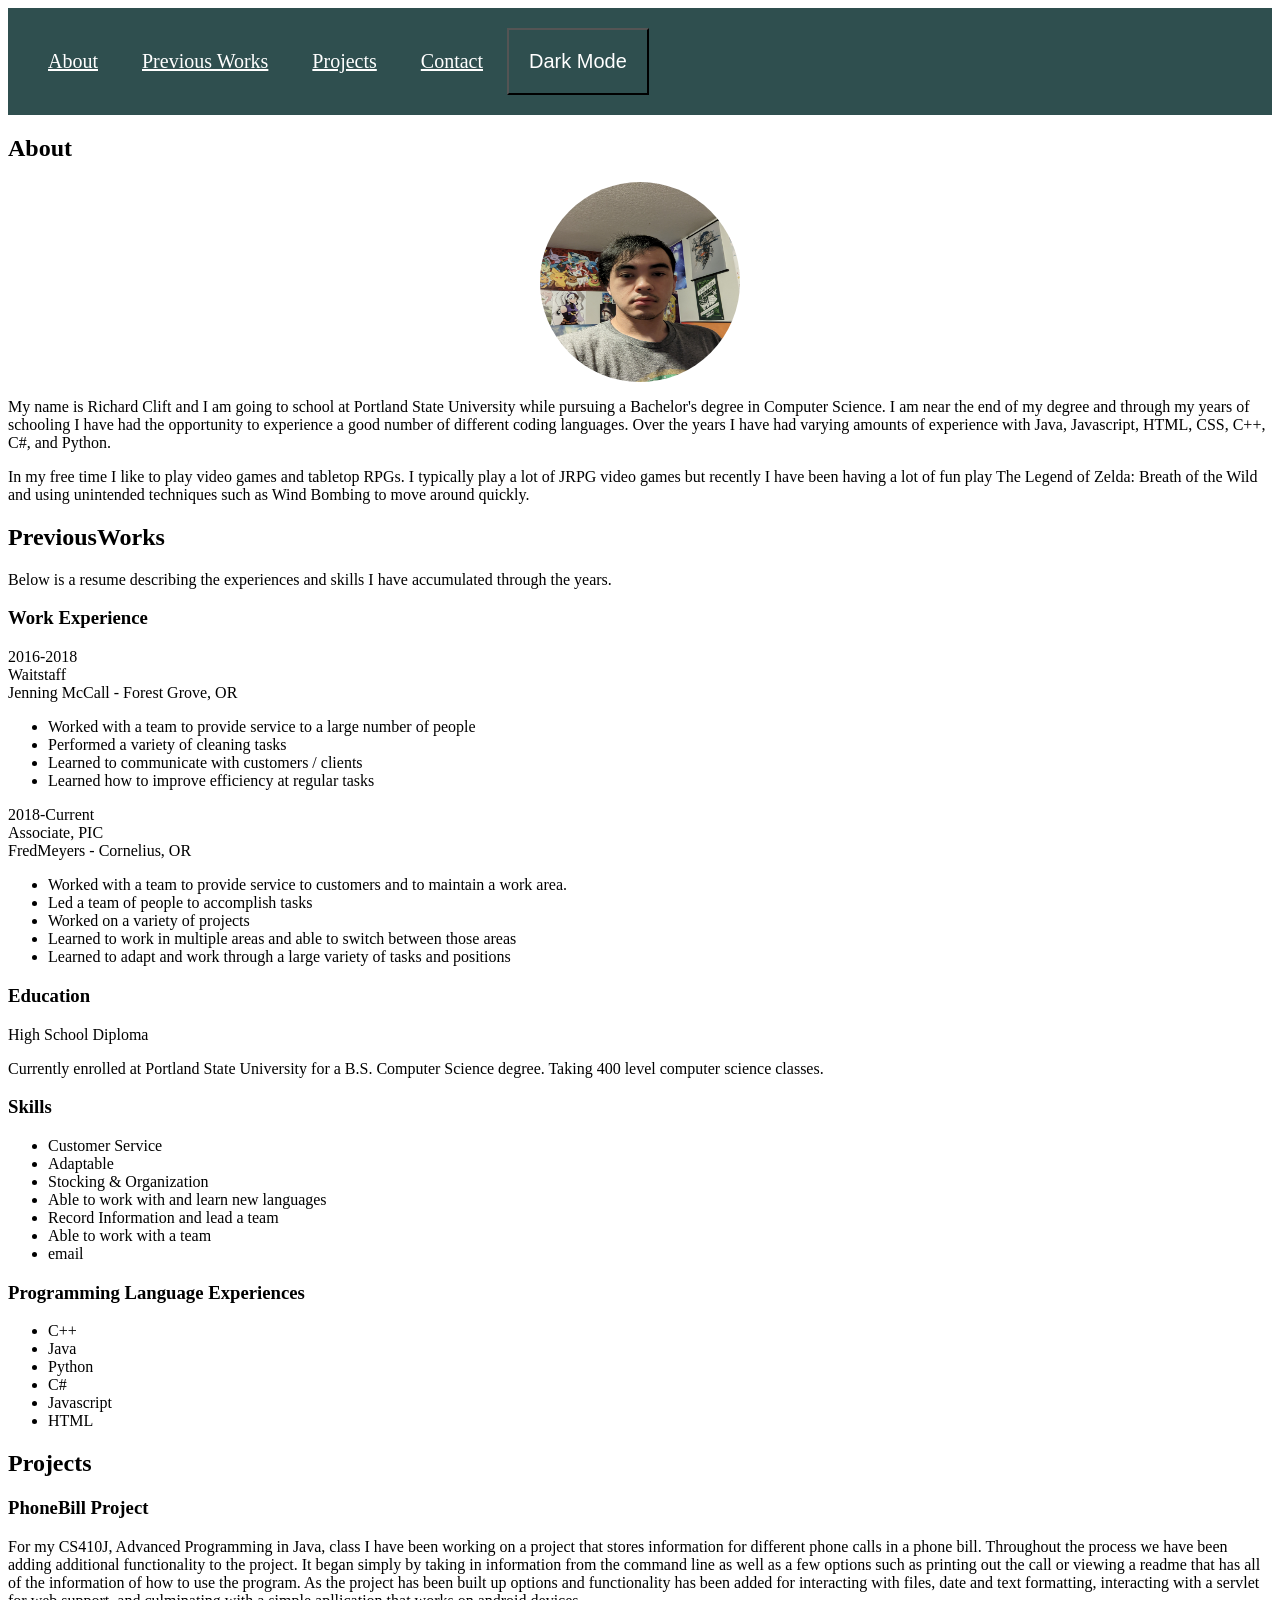
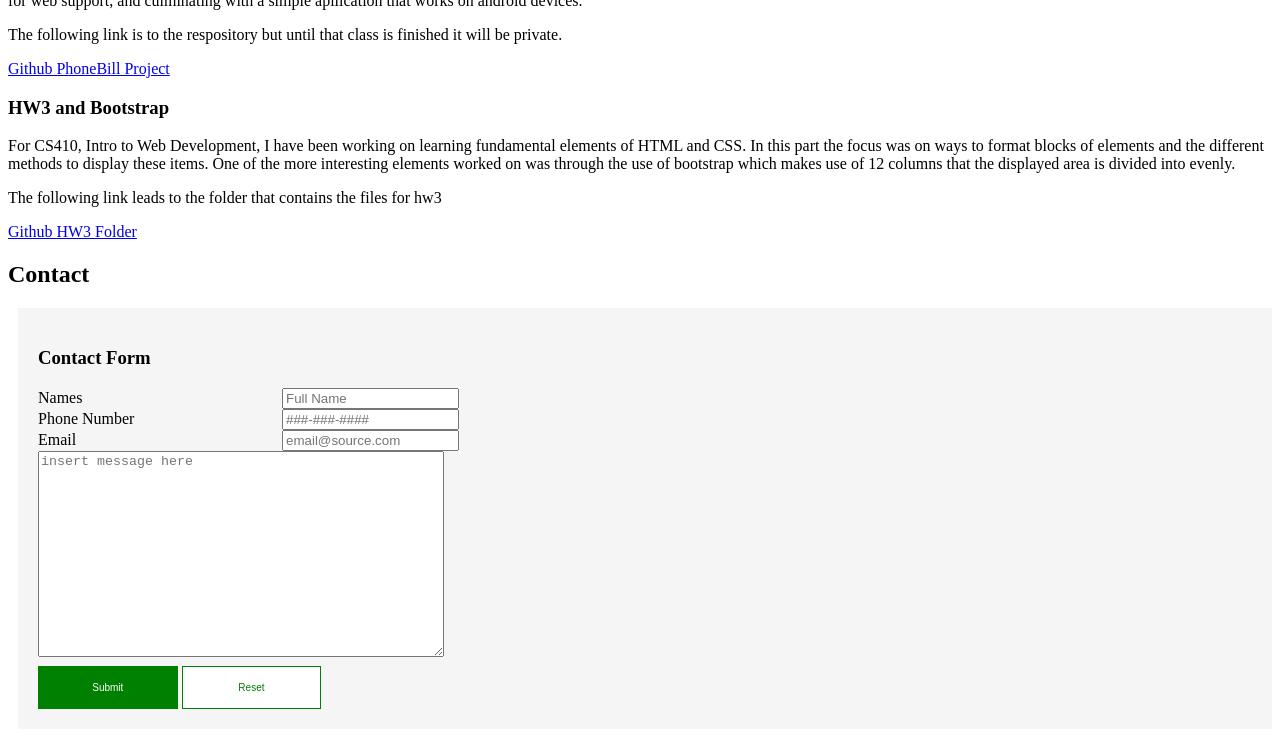
<file: index.html>
<!DOCTYPE html>
<html lang="en">
  <head>
    <meta charset="UTF-8" />
    <meta http-equiv="X-UA-Compatible" content="IE=edge" />
    <meta name="viewport" content="width=device-width, initial-scale=1.0" />
    <title>final</title>
    <script defer src="final.js"></script>
    <link rel="stylesheet" href="final.css" />
  </head>
  <body>
    <main class = "page">
        <div class="nav">
                <a href="#about">About</a>
                <a href="#previousWorks">Previous Works</a>
                <a href="#projects">Projects</a>
                <a href="#contact">Contact</a>
                <button class = "mode" type = "button" onclick="darkLight()">Dark Mode</button>
        </div>
        <div>
            <section id="about">
                <h1>About</h1>
                <img class = "headshot"
                    src = "images/Richard Clift Headshot.jpg"
                    alt="headshot of Richard Clift"
                    width="200";
                    height="200"
                />
                <p>My name is Richard Clift and I am going to school at Portland State University while pursuing a Bachelor's degree in Computer Science.
                    I am near the end of my degree and through my years of schooling I have had the opportunity to experience a good number of different
                    coding languages.  Over the years I have had varying amounts of experience with Java, Javascript, HTML, CSS, C++, C#, and Python.
                </p>
                <p>In my free time I like to play video games and tabletop RPGs.  I typically play a lot of JRPG video games but recently I have been
                    having a lot of fun play The Legend of Zelda: Breath of the Wild and using unintended techniques such as Wind Bombing to move around
                    quickly.
                </p>
            </section>
            <section id="previousWorks">
                <h1>PreviousWorks</h1>
                <p>Below is a resume describing the experiences and skills I have accumulated through the years.</p>
                <h3>Work Experience</h3>
                <div>2016-2018</div>
                <div>Waitstaff</div>
                <div>Jenning McCall - Forest Grove, OR</div>
                <ul>
                    <li>Worked with a team to provide service to a large number of people</li>
                    <li>Performed a variety of cleaning tasks</li>
                    <li>Learned to communicate with customers / clients</li>
                    <li>Learned how to improve efficiency at regular tasks</li>
                </ul>
                <div>2018-Current</div>
                <div>Associate, PIC</div>
                <div>FredMeyers - Cornelius, OR</div>
                <ul>
                    <li>Worked with a team to provide service to customers and to maintain a work area.</li>
                    <li>Led a team of people to accomplish tasks</li>
                    <li>Worked on a variety of projects</li>
                    <li>Learned to work in multiple areas and able to switch between those areas</li>
                    <li>Learned to adapt and work through a large variety of tasks and positions</li>
                </ul>
                <h3>Education</h3>
                <p>High School Diploma</p>
                <p>Currently enrolled at Portland State University for a B.S. Computer Science degree.  Taking 400 level computer science classes.</p>
                <h3>Skills</h3>
                <ul>
                    <li>Customer Service</li>
                    <li>Adaptable</li>
                    <li>Stocking & Organization</li>
                    <li>Able to work with and learn new languages</li>
                    <li>Record Information and lead a team</li>
                    <li>Able to work with a team</li>
                    <li>email</li>
                </ul>
                <h3>Programming Language Experiences</h3>
                <ul>
                    <li>C++</li>
                    <li>Java</li>
                    <li>Python</li>
                    <li>C#</li>
                    <li>Javascript</li>
                    <li>HTML</li>
                </ul>
            </section>
            <section id="projects">
                <h1>Projects</h1>
                <h3>PhoneBill Project</h3>
                <p>For my CS410J, Advanced Programming in Java, class I have been working on a project that stores information for different phone calls in a phone
                    bill.  Throughout the process we have been adding additional functionality to the project.  It began simply by taking in information from the
                    command line as well as a few options such as printing out the call or viewing a readme that has all of the information of how to use the program.
                    As the project has been built up options and functionality has been added for interacting with files, date and text formatting, interacting with
                    a servlet for web support, and culminating with a simple apllication that works on android devices.
                </p>
                <p>The following link is to the respository but until that class is finished it will be private.</p>
                <a href="https://github.com/RClift/PortlandStateJavaSummer2022.git">Github PhoneBill Project</a>
                <h3>HW3 and Bootstrap</h3>
                <p>For CS410, Intro to Web Development, I have been working on learning fundamental elements of HTML and CSS.  In this part the focus was on ways
                    to format blocks of elements and the different methods to display these items.  One of the more interesting elements worked on was through 
                    the use of bootstrap which makes use of 12 columns that the displayed area is divided into evenly.
                </p>
                <p>The following link leads to the folder that contains the files for hw3</p>
                <a href="https://github.com/RClift/CS410/tree/main/hw3">Github HW3 Folder</a>
            </section>
            <section id="contact">
                <h1>Contact</h1>
                <form class = "form form-inlinef" action="">
                    <h3 class = "form-title">Contact Form</h3>
                    <div class>
                        <label class = "label" for="full-name">Names</label>
                        <input class = "form-element" type="text" name="full-name" id="full-name" placeholder="Full Name"/>
                    </div>
                    <div class>
                        <label class = "label" for="number">Phone Number</label>
                        <input class = "form-element" type="tel" name="number" id="number" placeholder="###-###-####"/>
                    </div>
                    <div class>
                        <label class = "label" for="email">Email</label>
                        <input class = "form-element" type="email" name="email" id="email" placeholder="email@source.com"/>
                    </div>
                    <div class>
                        <textarea class = "form-element text-box" name="message" style="width: 400px; height:200px" id="message" placeholder="insert message here"></textarea>
                    </div>
                    <div>
                        <input type="submit" class="btn btn-primary" value="Submit" />
                        <input type="reset" class="btn btn-secondary" value="Reset" />
                    </div>
                </form>
            </section>
        </div>
    </main>
  </body>
</html>
</file>
<file: final.css>
:root{
    --light: #ffffff;
    --dark: #000000;
    --pale: whitesmoke;
    --grey: darkslategrey;
}

body{
    background-color: var(--light);
    color: var(--dark);
}

.nav{
    background-color: var(--grey);
    border: 1px solid var(var(--dark));
    padding: 20px;
}

.nav a{
    padding: 20px;
    color: var(--light);
    text-align: center;
    font-size: 20px;
}

.nav a:hover{
    background-color: green;
    color: var(--dark);
}

.nav .mode{
    background-color: var(--grey);
    padding: 20px;
    color: var(--light);
    text-align: center;
    font-size: 20px;
    cursor: pointer;
}

.nav .mode:hover{
    background-color: green;
    color: var(--dark);
}

.headshot{
    display: block;
    margin-left: auto;
    margin-right: auto;
    border-radius: 50%;
}

h2{
    font-size: 20px;
}

form{
    margin-left: 10px;
    padding: 20px;
    background-color: var(--pale);
}
  
label{
    width: 240px;
    display: inline-block;
}

.btn{
    font-size: 10px;
    width: 11.5%;
    padding: 15px;
    margin-top: 5px;
}

.btn-primary {
    border: 1px solid green;
    background-color: green;
    color: var(--light);
}

.btn-primary:hover{
    background-color: orange;
    color: var(--dark);
}

.btn-secondary {
    border: 1px solid green;
    background-color: var(--light);
    color: green;
}

.btn-secondary:hover{
    background-color: orange;
    color: var(--dark);
}

.text-box{
    size: 200%;
}
</file>
